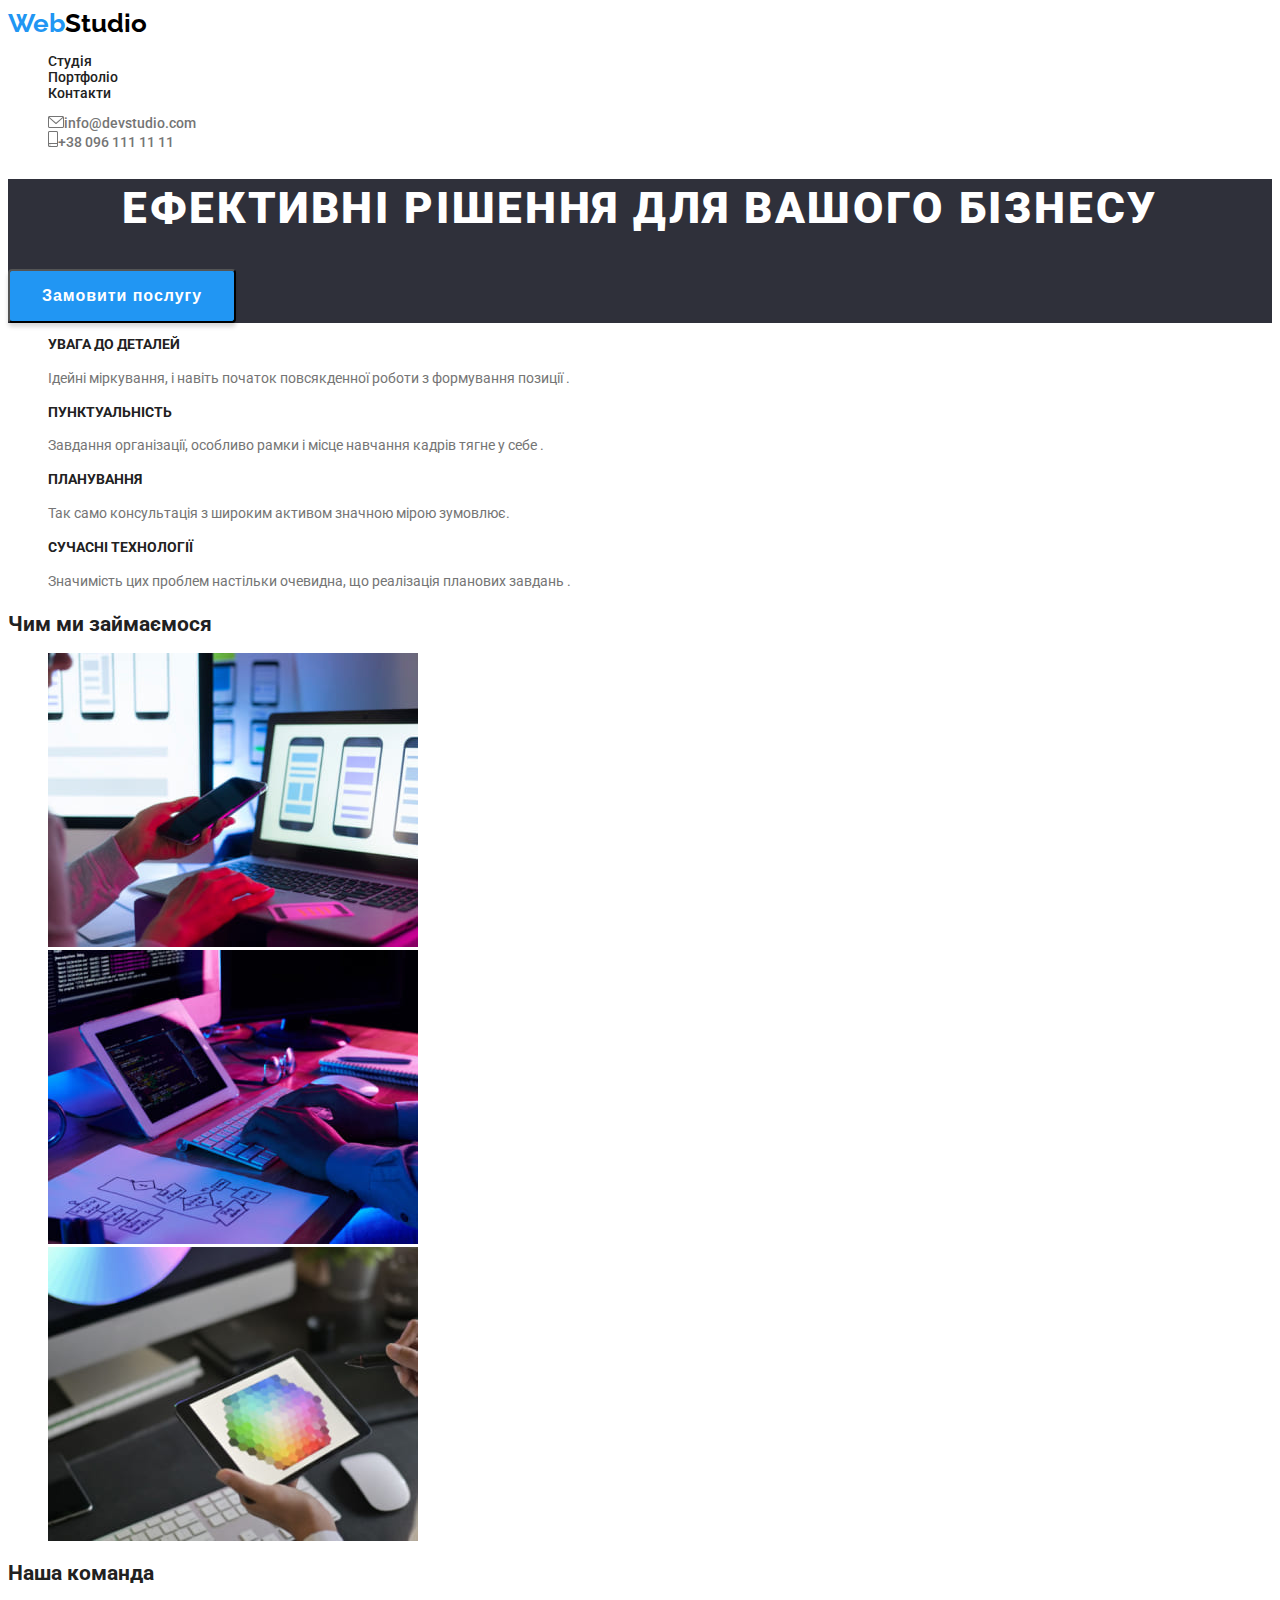
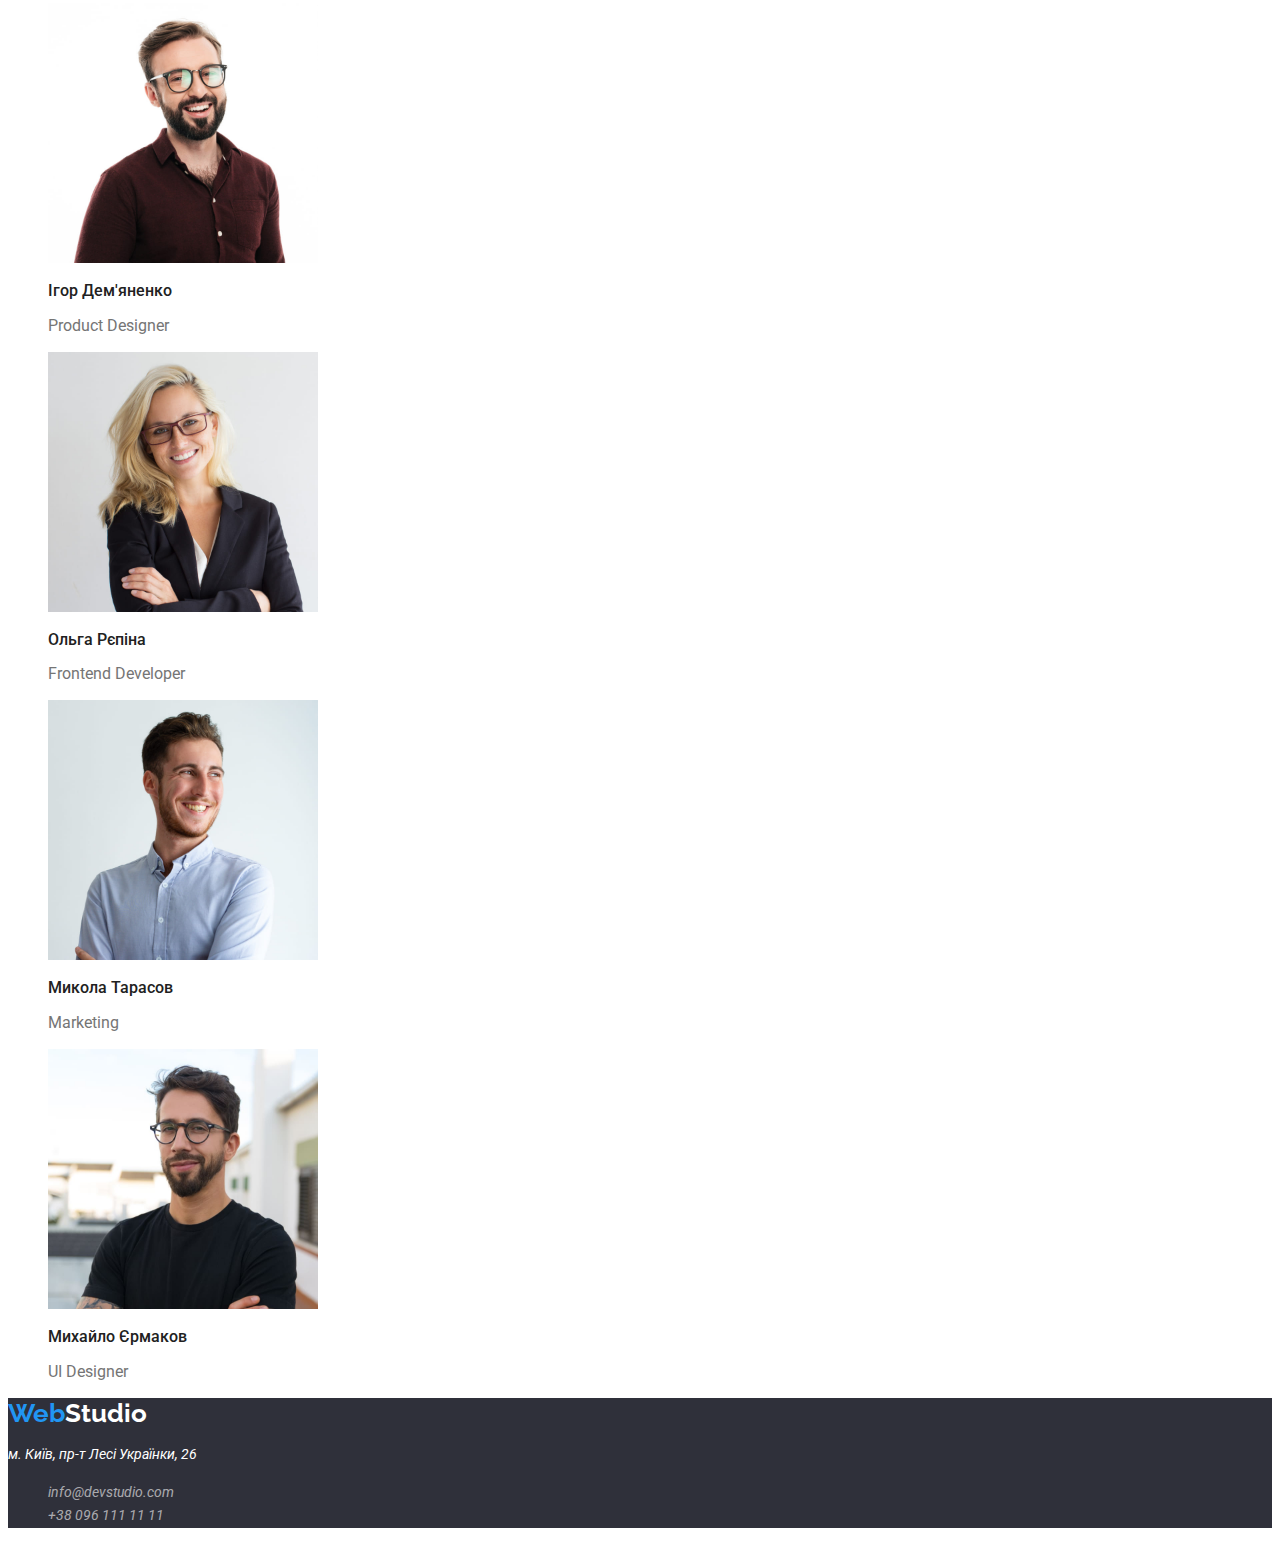
<file: index.html>
<!DOCTYPE html>
<html lang="uk">
<head>
    <meta charset="UTF-8">
    <title>WebStudio</title>
    <link rel="preconnect" href="https://fonts.googleapis.com">
    <link rel="preconnect" href="https://fonts.gstatic.com" crossorigin>
    <link href="https://fonts.googleapis.com/css2?family=Oleo+Script&amp;family=Raleway:wght@700&amp;family=Roboto:wght@400;500;700;900&amp;display=swap"
          rel="stylesheet">
    <link rel="stylesheet" href="css/styles.css">
</head>
<body>
<header>
    <a href="#" class="logo">
        Web
        <div class="part2">Studio</div>
    </a>
    <nav>
        <ul class="header_menu header_list">
            <li><a href="index.html">Студія</a></li>
            <li><a href="portfolio.html">Портфоліо</a></li>
            <li><a href="#">Контакти</a></li>
        </ul>
    </nav>
    <ul class="contacts header_list">
        <li><a href="mailto:info@devstudio.com"><img width="16" height="12" src="images/mail.svg" alt="mail">info@devstudio.com</a>
        </li>
        <li><a href="tel:+380961111111"><img width="10" height="16" src="images/smartphone.svg" alt="mail">+38 096 111
            11 11</a></li>
    </ul>
</header>
<main>
    <section class="bg_block">
        <h1 class="bg_block__title">
            Ефективні рішення для вашого бізнесу
        </h1>
        <button class="order_a_service" type="button">Замовити послугу</button>
    </section>
    <section class="features_container">
        <ul class="features_list">
            <li>
                <h3 class="item_title">УВАГА ДО ДЕТАЛЕЙ</h3>
                <p class="item_description">Ідейні міркування, і навіть початок повсякденної роботи з формування позиції
                    .</p>
            </li>
            <li>
                <h3 class="item_title">ПУНКТУАЛЬНІСТЬ</h3>
                <p class="item_description">Завдання організації, особливо рамки і місце навчання кадрів тягне у себе
                    .</p>
            </li>
            <li>
                <h3 class="item_title">ПЛАНУВАННЯ</h3>
                <p class="item_description">Так само консультація з широким активом значною мірою зумовлює.</p>
            </li>
            <li>
                <h3 class="item_title">СУЧАСНІ ТЕХНОЛОГІЇ</h3>
                <p class="item_description">Значимість цих проблем настільки очевидна, що реалізація планових завдань
                    .</p>
            </li>
        </ul>
    </section>
    <section class="what what_we_do">
        <h2>Чим ми займаємося</h2>
        <ul class="what_we_do_list">
            <li><img width="370" height="294" src="images/what_we_do1.jpg" alt="ноутбук"></li>
            <li><img width="370" height="294" src="images/what_we_do2.jpg" alt="ноутбук"></li>
            <li><img width="370" height="294" src="images/what_we_do3.jpg" alt="колесо кольорыв"></li>
        </ul>
    </section>
    <section class="our our_team">
        <h2>Наша команда</h2>
        <ul class="our_team_list">
            <li><img width="270" height="260" src="images/manager1.jpg" alt="Ігор Дем'яненко">
                <h3 class="item_title">Ігор Дем'яненко</h3>
                <p class="item_description">Product Designer</p>
            </li>
            <li>
                <img width="270" height="260" src="images/manager2.jpg" alt="Ольга Рєпіна">
                <h3 class="item_title">Ольга Рєпіна</h3>
                <p class="item_description">Frontend Developer</p>
            </li>
            <li>
                <img width="270" height="260" src="images/manager3.jpg" alt="Микола Тарасов">
                <h3 class="item_title">Микола Тарасов</h3>
                <p class="item_description">Marketing</p>
            </li>
            <li>
                <img width="270" height="260" src="images/manager4.jpg" alt="Михайло Єрмаков">
                <h3 class="item_title">Михайло Єрмаков</h3>
                <p class="item_description">UI Designer</p>
            </li>
        </ul>


    </section>
</main>
<footer>
    <a href="#" class="logo">
        Web
        <div class="part2">Studio</div>
    </a>
    <address class="address">
        <p> м. Київ, пр-т Лесі Українки, 26</p>
        <ul class="footer_contact_list">
            <li class="contact_info"><a href="mailto:info@devstudio.com">info@devstudio.com</a></li>
            <li class="contact_info"><a href="tel:+380961111111">+38 096 111 11 11</a></li>
        </ul>
    </address>
</footer>
</body>
</html>
</file>
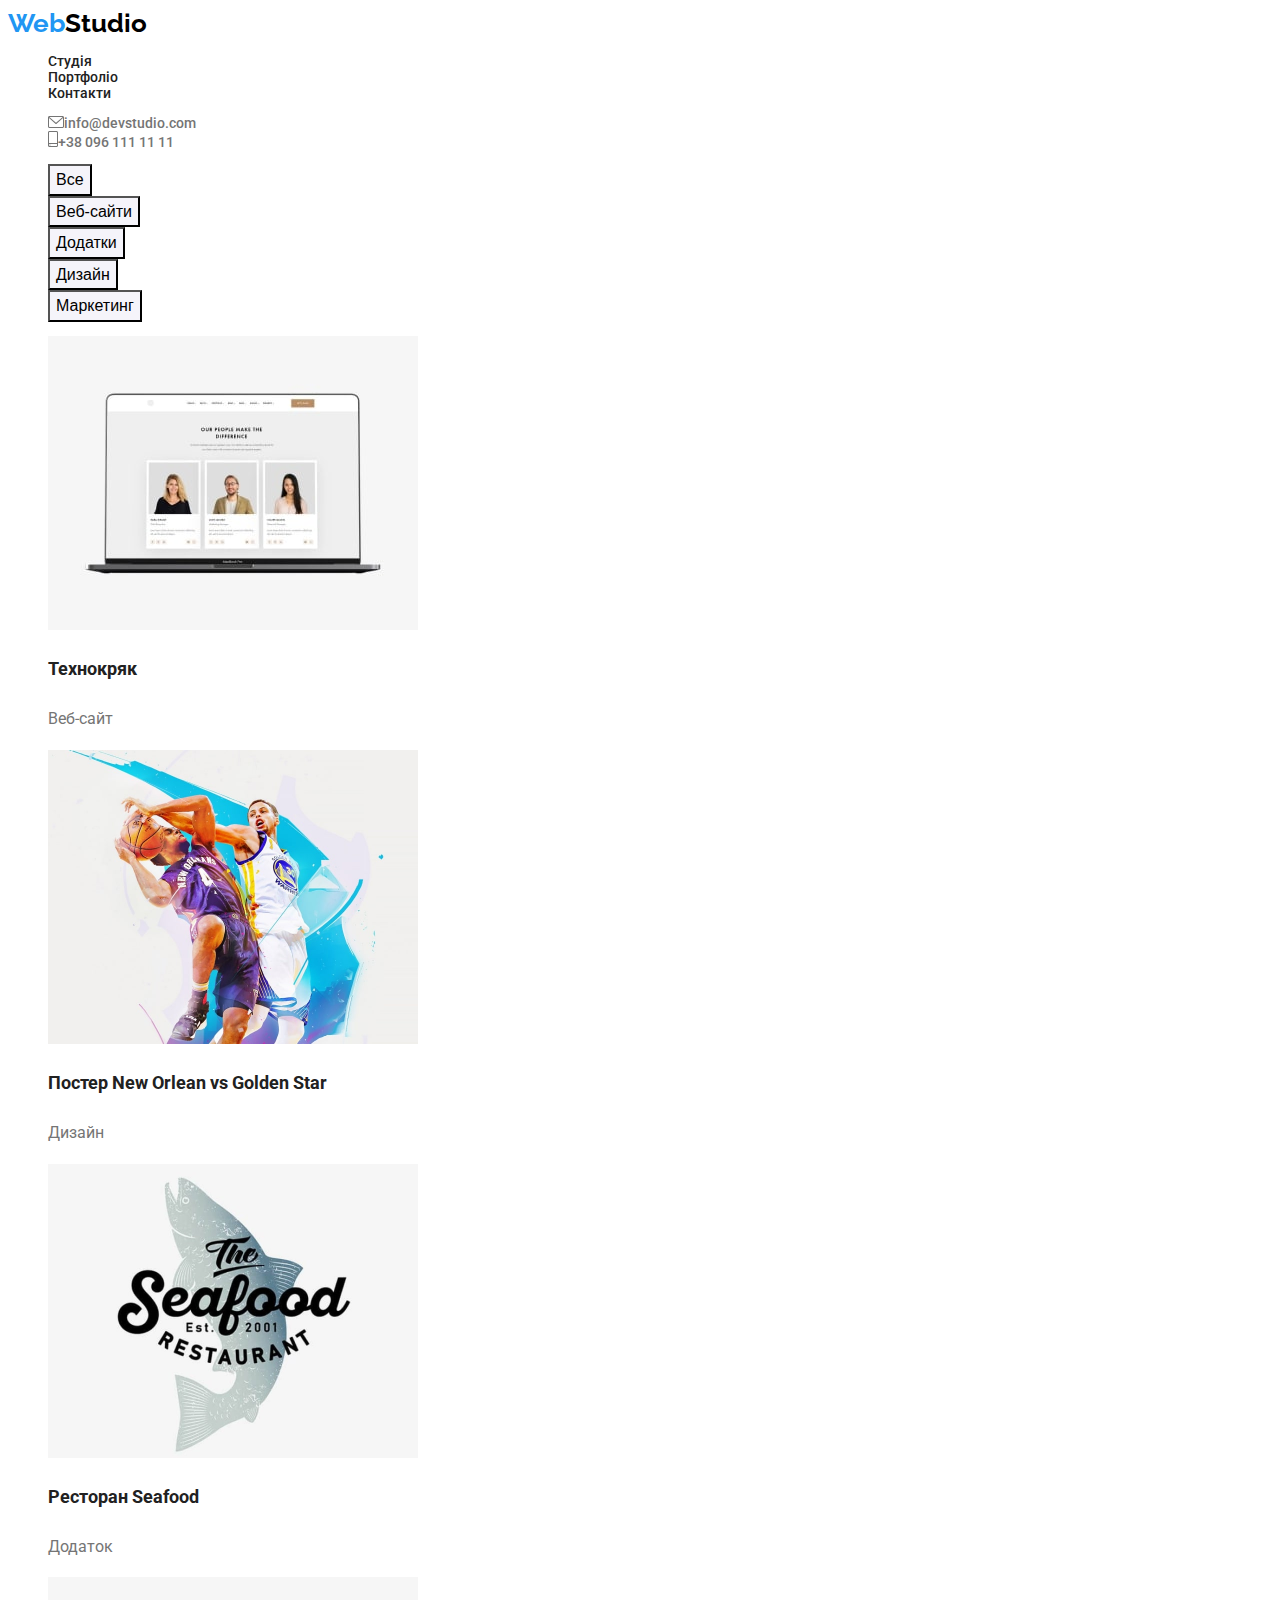
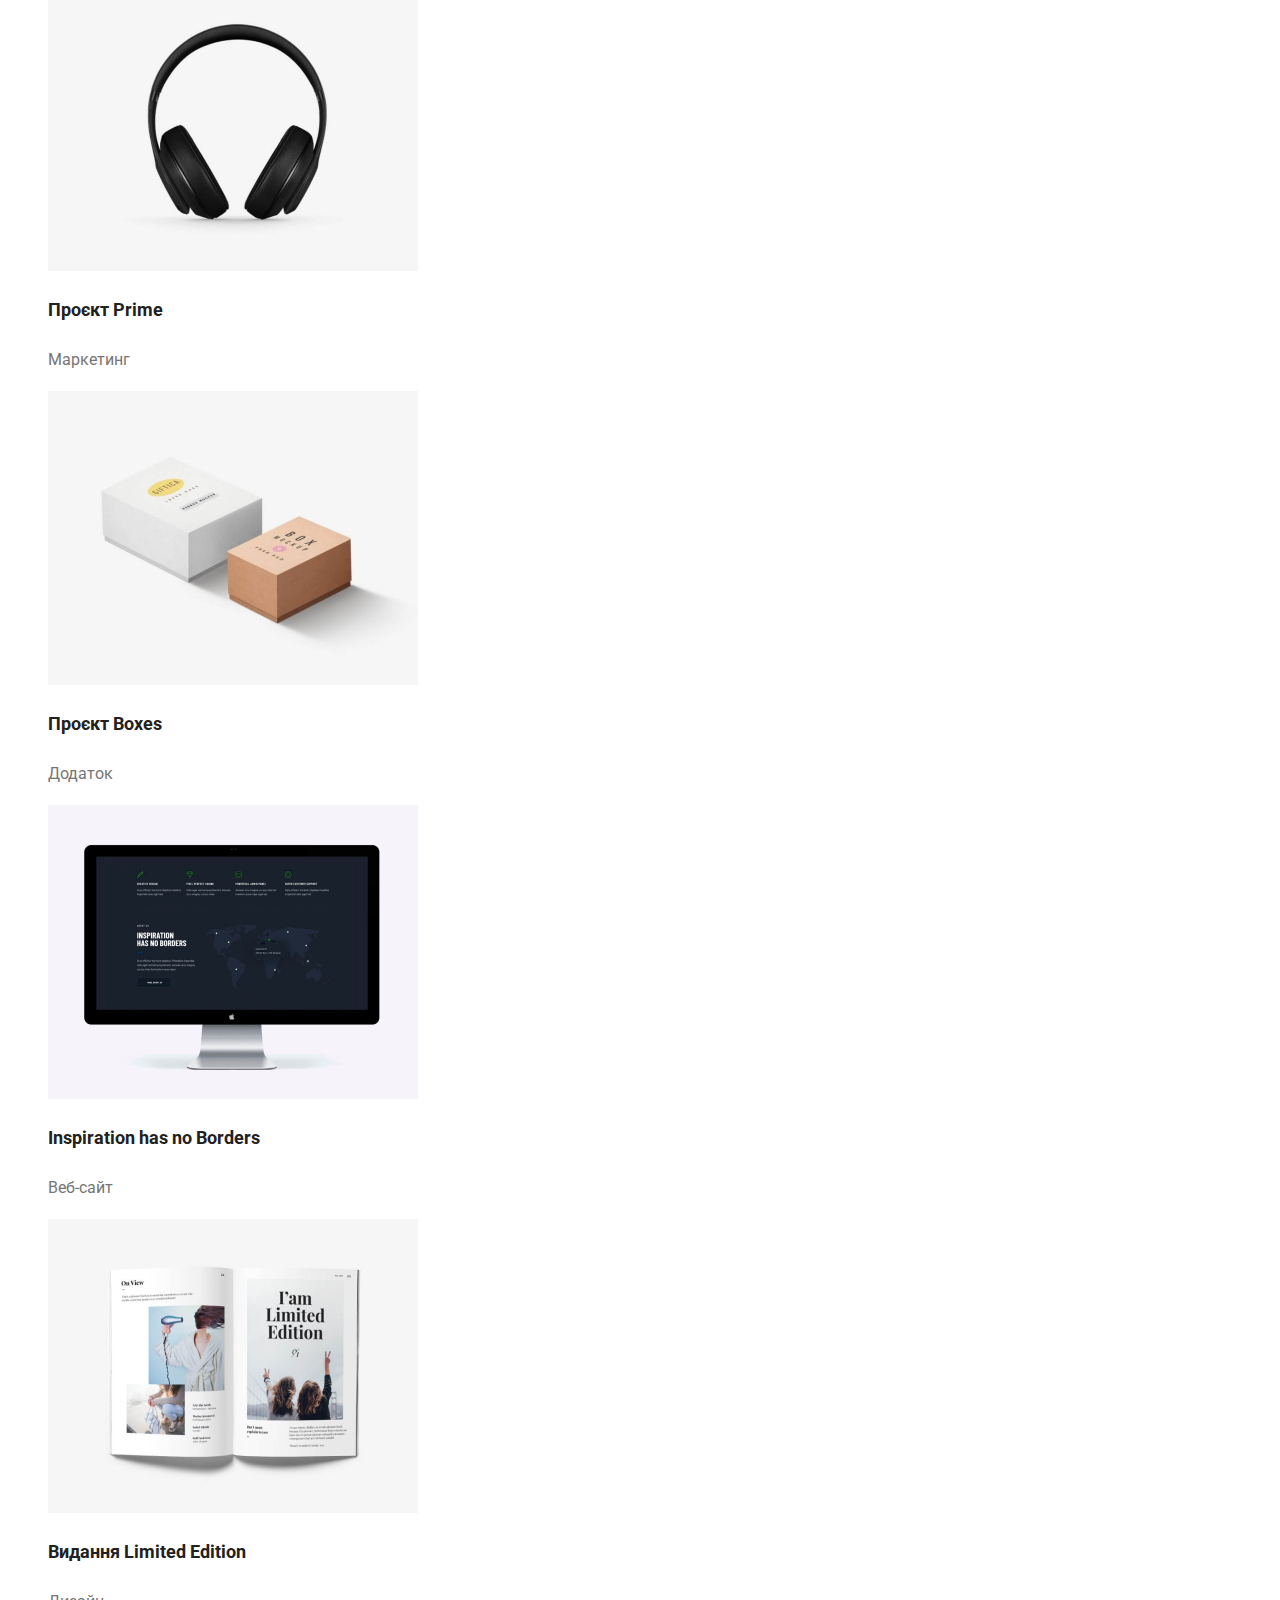
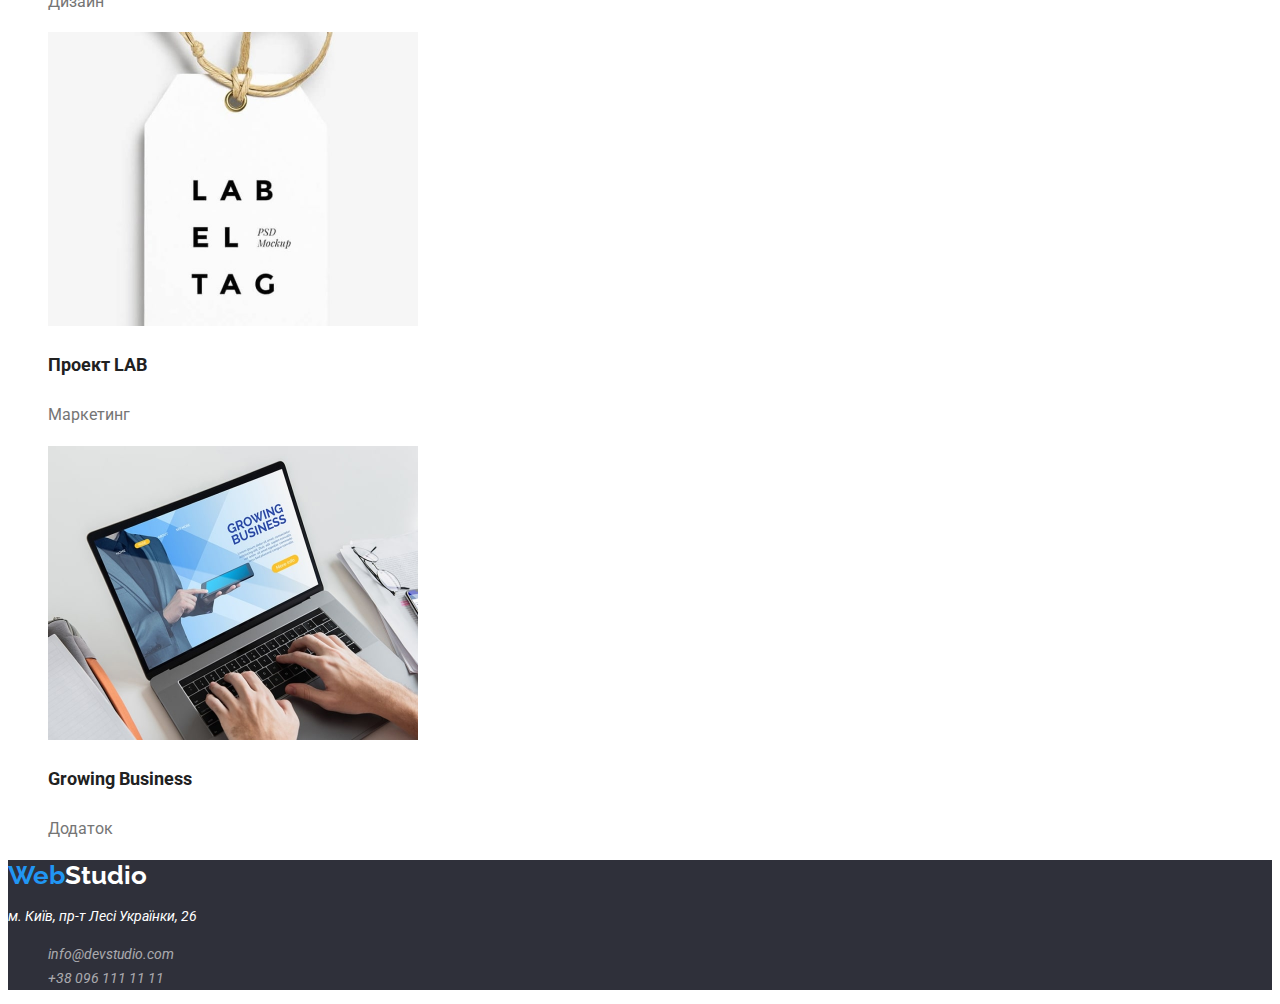
<file: portfolio.html>
<!DOCTYPE html>
<html lang="uk">
<head>
    <meta charset="UTF-8">
    <title>WebStudio</title>
    <link rel="preconnect" href="https://fonts.googleapis.com">
    <link rel="preconnect" href="https://fonts.gstatic.com" crossorigin>
    <link href="https://fonts.googleapis.com/css2?family=Oleo+Script&amp;family=Raleway:wght@700&amp;family=Roboto:wght@400;500;700;900&amp;display=swap"
          rel="stylesheet">
    <link rel="stylesheet" href="css/styles.css">
</head>
<body>
<header>
    <a href="#" class="logo">
        Web
        <div class="part2">Studio</div>
    </a>
    <nav>
        <ul class="header_menu header_list">
            <li><a href="index.html">Студія</a></li>
            <li><a href="portfolio.html">Портфоліо</a></li>
            <li><a href="#">Контакти</a></li>
        </ul>
    </nav>
    <ul class="contacts header_list">
        <li><a href="mailto:info@devstudio.com"><img width="16" height="12" src="images/mail.svg" alt="mail">info@devstudio.com</a></li>
        <li><a href="tel:+380961111111"><img width="10" height="16" src="images/smartphone.svg" alt="mail">+38 096 111 11 11</a></li>
    </ul>
</header>
<main>
    <section>
        <ul class="filter_list">
            <li>
                <button class="filter_button">Все</button>
            </li>
            <li>
                <button class="filter_button">Веб-сайти</button>
            </li>
            <li>
                <button class="filter_button">Додатки</button>
            </li>
            <li>
                <button class="filter_button">Дизайн</button>
            </li>
            <li>
                <button class="filter_button">Маркетинг</button>
            </li>
        </ul>
    </section>

    <section>
        <ul class="portfolio_list">
            <li><img width="370" height="294" src="images/portfolio1.jpg" alt="Технокряк">
                <h3 class="title_item">Технокряк</h3>
                <p class="category">Веб-сайт</p>
            </li>
            <li><img width="370" height="294" src="images/portfolio2.jpg" alt="Постер New Orlean vs Golden Star">
                <h3 class="title_item">Постер New Orlean vs Golden Star</h3>
                <p class="category">Дизайн</p>
            </li>
            <li><img width="370" height="294" src="images/portfolio3.jpg" alt="Ресторан Seafood">
                <h3 class="title_item">Ресторан Seafood</h3>
                <p class="category">Додаток</p>
            </li>
            <li><img width="370" height="294" src="images/portfolio4.jpg" alt="Проєкт Prime">
                <h3 class="title_item">Проєкт Prime</h3>
                <p class="category">Маркетинг</p>
            </li>
            <li><img width="370" height="294" src="images/portfolio5.jpg" alt="Проєкт Boxes">
                <h3 class="title_item">Проєкт Boxes</h3>
                <p class="category">Додаток</p>
            </li>
            <li><img width="370" height="294" src="images/portfolio6.jpg" alt="Inspiration has no Borders">
                <h3 class="title_item">Inspiration has no Borders</h3>
                <p class="category">Веб-сайт</p>
            </li>
            <li><img width="370" height="294" src="images/portfolio7.jpg" alt="Видання Limited Edition">
                <h3 class="title_item">Видання Limited Edition</h3>
                <p class="category">Дизайн</p>
            </li>
            <li><img width="370" height="294" src="images/portfolio8.jpg" alt="Проект LAB">
                <h3 class="title_item">Проект LAB</h3>
                <p class="category">Маркетинг</p>
            </li>
            <li><img width="370" height="294" src="images/portfolio9.jpg" alt="Growing Business">
                <h3 class="title_item">Growing Business</h3>
                <p class="category">Додаток</p>
            </li>
        </ul>
    </section>
</main>
<footer>
    <a href="#" class="logo">
        Web
        <div class="part2">Studio</div>
    </a>
    <address class="address">
        <p> м. Київ, пр-т Лесі Українки, 26</p>
        <ul class="footer_contact_list">
            <li class="contact_info"><a href="mailto:info@devstudio.com">info@devstudio.com</a></li>
            <li class="contact_info"><a href="tel:+380961111111">+38 096 111 11 11</a></li>
        </ul>
    </address>
</footer>
</body>
</html>
</file>
<file: css/styles.css>
:root {
    --text-color1: #212121;
    --black: #000;
    --hover-color: #2196F3;
    --gray-text-color: #757575;
    --white-text-color: #fff;
    --footer-color: #2F303A;
    --footer_text-color: rgba(255, 255, 255, 0.6);
    --filter_button_bg: #F5F4FA;
}

body {
    font-family: 'Roboto', sans-serif;
    color: var(--text-color1);
    font-size: 14px;
}

.logo {
    font-family: 'Raleway', sans-serif;
    font-style: normal;
    font-weight: 700;
    font-size: 26px;
    line-height: 1.19;
    display: flex;
    text-decoration: none;
    color: var(--hover-color);
}


.logo .part2 {
    color: var(--black);
}

.header_list {
    list-style: none;
}

.header_menu a {
    font-weight: 500;
    text-decoration: none;
    color: var(--text-color1);
}

.header_menu a:hover {
    color: var(--hover-color);
}

.contacts a {
    text-decoration: none;
    color: var(--gray-text-color);
    font-weight: 500;
}

.contacts a:hover {
    color: var(--hover-color);
}

.bg_block__title {
    font-weight: 900;
    color: var(--white-text-color);
    font-size: 44px;
    line-height: 1.36;
    text-align: center;
    letter-spacing: 0.06em;
    text-transform: uppercase;
}

.bg_block {
    background: var(--footer-color);
}

.order_a_service {
    cursor: pointer;
    font-style: normal;
    font-weight: 700;
    font-size: 16px;
    line-height: 1.87;
    display: flex;
    align-items: center;
    text-align: center;
    letter-spacing: 0.06em;
    color: var(--white-text-color);
    background-color: var(--hover-color);
    box-shadow: 0 4px 4px rgba(0, 0, 0, 0.15);
    border-radius: 4px;
    padding: 10px 32px;
}

.features_list {
    list-style: none;
}

.features_list .item_title {
    font-style: normal;
    font-weight: 700;
    font-size: 14px;
    line-height: 1.14;
    text-transform: uppercase;
}

.features_list .item_description {
    line-height: 1.71;
    color: var(--gray-text-color);
}

.section h2 {
    font-style: normal;
    font-weight: 700;
    font-size: 36px;
    line-height: 1.16;
    text-align: center;
}

.what_we_do_list {
    list-style: none;

}

.our_team_list {
    list-style: none;
}

.our_team_list .item_title {
    font-style: normal;
    font-weight: 500;
    font-size: 16px;
    line-height: 1.18;
}


.our_team_list .item_description {
    font-size: 16px;
    line-height: 1.18;
    color: var(--gray-text-color);
}

footer {
    background-color: var(--footer-color);
}


footer .logo .part2 {
    color: var(--white-text-color);
}

.address {
    line-height: 1.7;
    color: var(--white-text-color);
}

.footer_contact_list {
    list-style: none;
}


.contact_info a {
    text-decoration: none;
    line-height: 1.7;
    color: var(--footer_text-color);
}

.contact_info a:hover {
    color: var(--hover-color);
}

.filter_list {
    list-style: none;
}

.filter_list .filter_button {
    font-weight: 500;
    font-size: 16px;
    line-height: 1.6;
    text-align: center;
    background-color: var(--filter_button_bg);

}

.filter_list .filter_button:hover {
    background-color: var(--hover-color);
    color: var(--white-text-color);
    cursor: pointer;
}

.portfolio_list {
    list-style: none;
}

.portfolio_list .title_item {
    font-weight: 700;
    font-size: 18px;
    line-height: 2;
}

.portfolio_list .category {
    color: var(--gray-text-color);
    font-size: 16px;
    line-height: 1.8;
}
</file>
